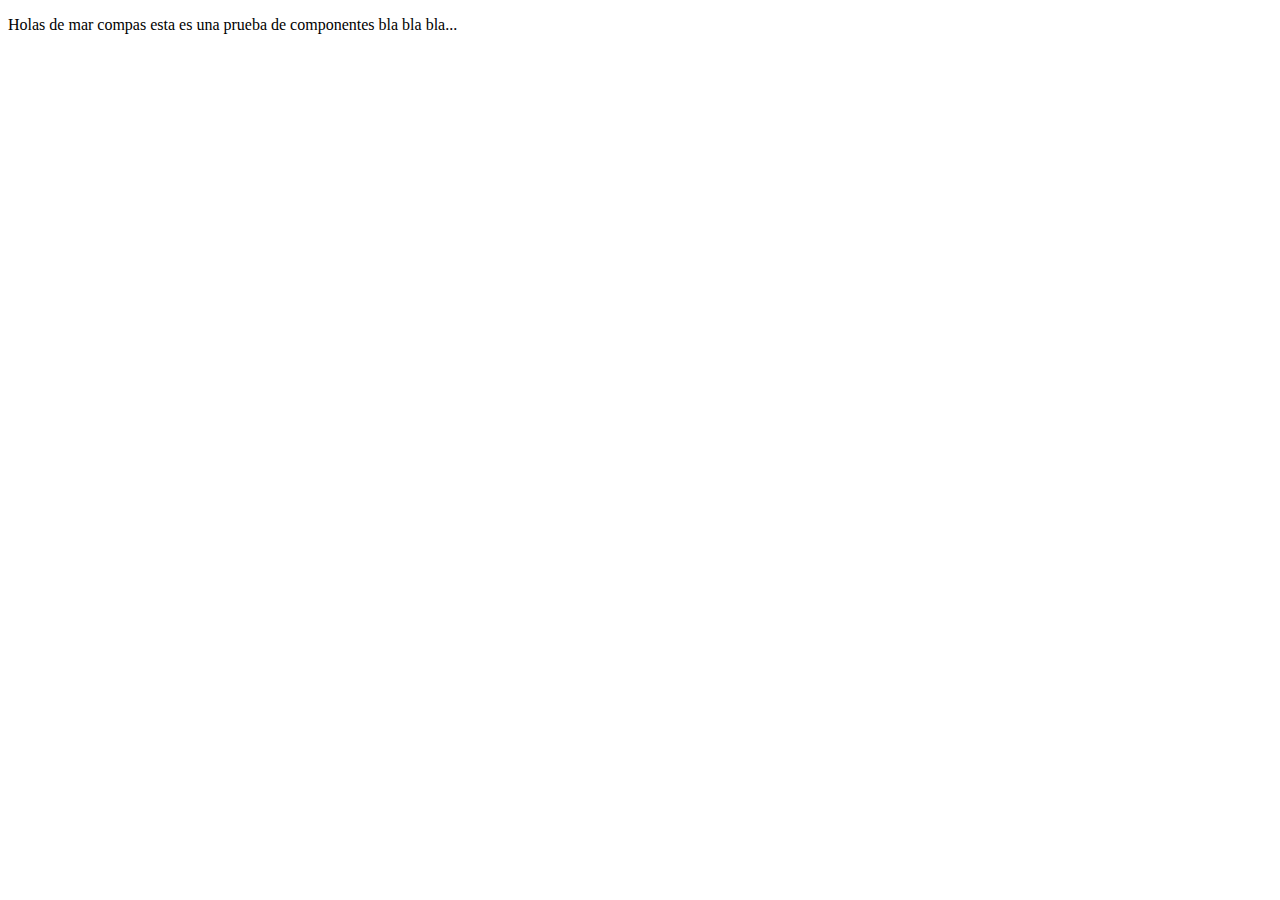
<file: index.html>
<!DOCTYPE html>
<html lang="en">
<head>
    <meta charset="UTF-8">
    <title>Prueba</title>
</head>
<body>
<p>Holas de mar compas esta es una prueba de componentes bla bla bla...</p>
<script id="carouselInitializer" type="module" src="https://dualbiz.net/portal/utils/carousel/index.js?direction=ltr"></script>
</body>
</html>
</file>
